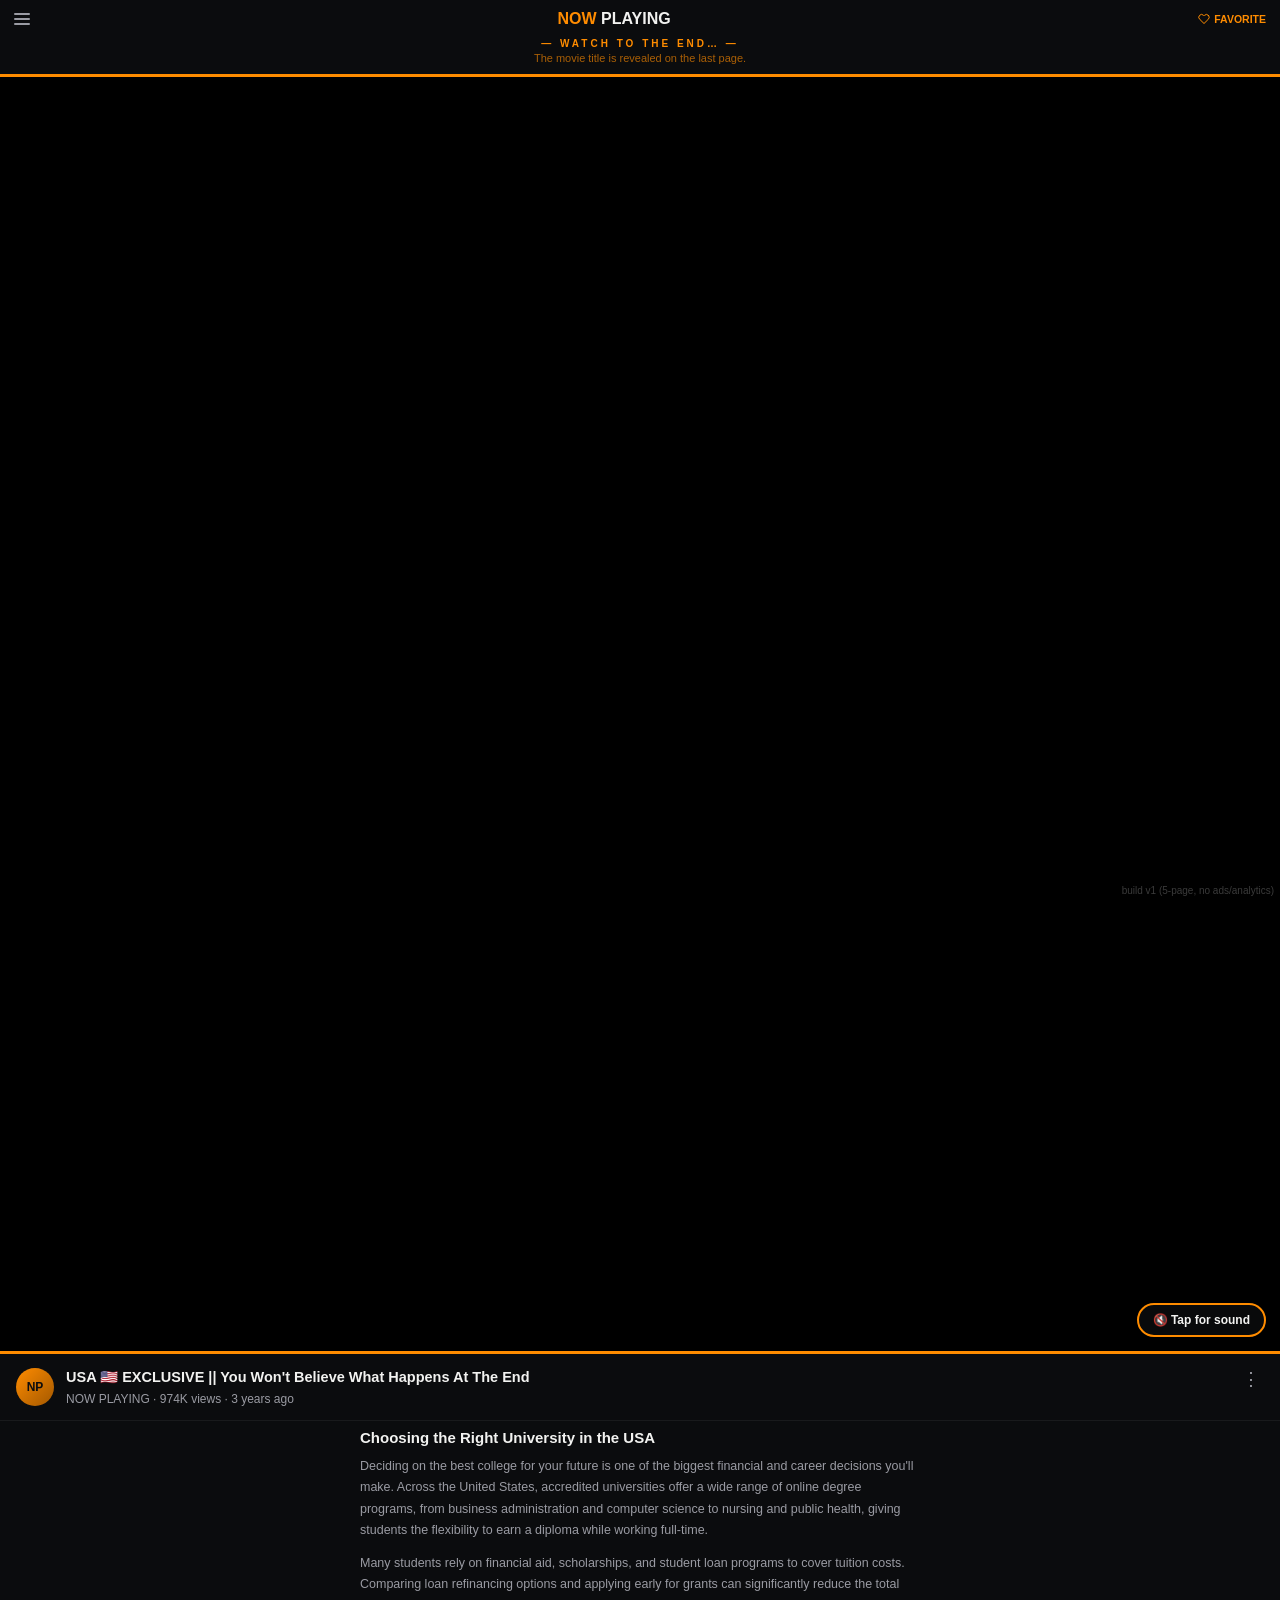
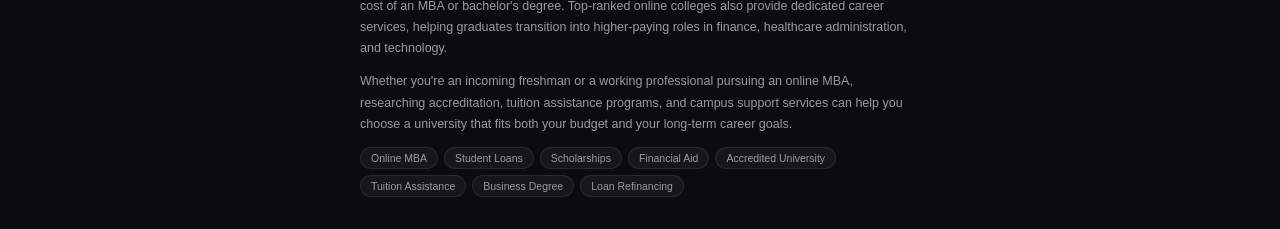
<file: video-playing/index.html>
<!DOCTYPE html>
<html lang="en">
<head>
<meta charset="UTF-8">
<meta name="viewport" content="width=device-width, initial-scale=1.0, maximum-scale=1, user-scalable=no">
<title>Now Playing — Video</title>

<link rel="preload" as="image" href="https://pub-5f52dd93f3804fbcb113f853eb38a385.r2.dev/YOUR-THUMBNAIL-FILE.jpg" fetchpriority="high">
<meta name="view-transition" content="same-origin">
<style>
  html, body { background: #0b0c0e; }
  .tap-sound-btn {
    position: absolute;
    bottom: 14px;
    right: 14px;
    z-index: 6;
    background: rgba(11,12,14,0.85);
    border: 2px solid var(--orange);
    border-radius: 20px;
    color: var(--text);
    font-family: inherit;
    font-size: 12px;
    font-weight: 700;
    padding: 8px 14px;
    display: flex;
    align-items: center;
    gap: 6px;
    cursor: pointer;
  }
  .tap-sound-btn.hide { display: none; }
</style>
<link rel="stylesheet" href="/assets/style.css">
</head>
<body>

<div class="page-header">
  <div class="hamburger"><span></span><span></span><span></span></div>
  <div class="logo"><span class="now">NOW</span> <span class="playing">PLAYING</span></div>
  <div class="favorite">
    <svg viewBox="0 0 24 24" fill="none" stroke-width="2" stroke-linecap="round" stroke-linejoin="round"><path d="M20.8 4.6a5.5 5.5 0 0 0-7.8 0L12 5.6l-1-1a5.5 5.5 0 0 0-7.8 7.8l1 1L12 21l7.8-7.6 1-1a5.5 5.5 0 0 0 0-7.8z"/></svg>
    FAVORITE
  </div>
</div>

<div class="teaser">
  <div class="teaser-label">— WATCH TO THE END… —</div>
  <div class="teaser-sub">The movie title is revealed on the last page.</div>
</div>

<div class="frame">
  <video id="bgVideo"
         poster="https://pub-5f52dd93f3804fbcb113f853eb38a385.r2.dev/YOUR-THUMBNAIL-FILE.jpg"
         src="https://pub-5f52dd93f3804fbcb113f853eb38a385.r2.dev/YOUR-VIDEO-FILE.mp4"
         autoplay muted loop playsinline></video>
  <div class="video-dim" id="videoDim"></div>

  <div class="reveal-loading" id="revealLoading" style="background-image:url('https://pub-5f52dd93f3804fbcb113f853eb38a385.r2.dev/YOUR-THUMBNAIL-FILE.jpg');">
    <div class="reveal-spinner"></div>
  </div>

  <button class="tap-sound-btn hide" id="tapSoundBtn" onclick="unmuteVideo()">🔇 Tap for sound</button>
</div>

<div class="video-meta" id="videoMeta" style="display:none;">
  <div class="video-meta-avatar">NP</div>
  <div class="video-meta-body">
    <div class="video-meta-title">USA 🇺🇸 EXCLUSIVE || You Won't Believe What Happens At The End</div>
    <div class="video-meta-sub">NOW PLAYING · 974K views · 3 years ago</div>
  </div>
  <div class="video-meta-dots">⋮</div>
</div>

<div class="content-article">
  <h2>Choosing the Right University in the USA</h2>
  <p>Deciding on the best college for your future is one of the biggest financial and career decisions you'll make. Across the United States, accredited universities offer a wide range of online degree programs, from business administration and computer science to nursing and public health, giving students the flexibility to earn a diploma while working full-time.</p>
  <p>Many students rely on financial aid, scholarships, and student loan programs to cover tuition costs. Comparing loan refinancing options and applying early for grants can significantly reduce the total cost of an MBA or bachelor's degree. Top-ranked online colleges also provide dedicated career services, helping graduates transition into higher-paying roles in finance, healthcare administration, and technology.</p>
  <p>Whether you're an incoming freshman or a working professional pursuing an online MBA, researching accreditation, tuition assistance programs, and campus support services can help you choose a university that fits both your budget and your long-term career goals.</p>
  <div class="topic-tags">
    <span>Online MBA</span>
    <span>Student Loans</span>
    <span>Scholarships</span>
    <span>Financial Aid</span>
    <span>Accredited University</span>
    <span>Tuition Assistance</span>
    <span>Business Degree</span>
    <span>Loan Refinancing</span>
  </div>
</div>

<div class="version-tag">build v1 (5-page, no ads/analytics)</div>

<script src="/assets/funnel.js"></script>
<script>
  function unmuteVideo() {
    var v = document.getElementById('bgVideo');
    v.muted = false;
    v.play().catch(function () {});
    document.getElementById('tapSoundBtn').classList.add('hide');
  }

  function revealVideo() {
    document.getElementById('revealLoading').classList.add('hide');
    document.getElementById('videoDim').style.background = 'transparent';
    document.getElementById('videoMeta').style.display = 'flex';

    var v = document.getElementById('bgVideo');
    v.muted = false;
    v.play().then(function () {
      // unmuted play succeeded
    }).catch(function () {
      v.muted = true;
      v.play().catch(function () {});
      document.getElementById('tapSoundBtn').classList.remove('hide');
    });
  }

  setTimeout(revealVideo, 800);
</script>

</body>
</html>
</file>
<file: assets/style.css>
:root {
  --orange: #FF8C00;
  --bg: #0b0c0e;
  --text: #f2f2f0;
  --muted: #9a9ba3;
  --muted-2: #65666e;
}

* {
  box-sizing: border-box;
  margin: 0;
  padding: 0;
}

html, body {
  height: 100%;
}

body {
  background: var(--bg);
  color: var(--text);
  font-family: -apple-system, BlinkMacSystemFont, "Segoe UI", Roboto, Arial, sans-serif;
}

/* PAGE HEADER */
.page-header {
  display: flex;
  align-items: center;
  justify-content: space-between;
  padding: 10px 14px;
}

.hamburger {
  display: flex;
  flex-direction: column;
  gap: 3px;
  width: 16px;
}

.hamburger span {
  height: 2px;
  background: var(--muted);
  border-radius: 1px;
}

.logo {
  font-size: 16px;
  font-weight: 800;
}

.logo .now { color: var(--orange); }
.logo .playing { color: var(--text); }

.favorite {
  display: flex;
  align-items: center;
  gap: 4px;
  font-size: 10.5px;
  font-weight: 600;
  color: var(--orange);
}

.favorite svg {
  width: 12px;
  height: 12px;
  stroke: var(--orange);
}

/* TEASER */
.teaser {
  text-align: center;
  padding: 0 16px 10px;
}

.teaser-label {
  font-size: 10px;
  font-weight: 700;
  letter-spacing: 3px;
  color: var(--orange);
  margin-bottom: 3px;
}

.teaser-sub {
  font-size: 11px;
  color: rgba(255,140,0,0.65);
}

/* FRAME (background image or video) */
.frame {
  position: relative;
  border-top: 3px solid var(--orange);
  border-bottom: 3px solid var(--orange);
  background: #000;
  aspect-ratio: 1 / 1;
  overflow: hidden;
}

.frame img,
.frame video {
  position: absolute;
  top: 0;
  left: 0;
  width: 100%;
  height: 100%;
  object-fit: cover;
}

.video-dim {
  position: absolute;
  top: 0;
  left: 0;
  width: 100%;
  height: 100%;
  background: linear-gradient(180deg, rgba(6,7,9,0.35) 0%, rgba(6,7,9,0.55) 35%, rgba(6,7,9,0.88) 75%);
}

.stage {
  position: relative;
  z-index: 2;
  display: flex;
  align-items: center;
  justify-content: center;
  padding: 14px;
}

.wrap {
  width: 100%;
  max-width: 340px;
}

.modal {
  width: 100%;
  background: rgba(10,11,13,0.96);
  border: 3px solid var(--orange);
  border-radius: 16px;
  padding: 20px 18px 18px;
}

.card {
  display: flex;
  flex-direction: column;
  align-items: center;
  text-align: center;
}

/* BADGE ICON */
.badge {
  width: 38px;
  height: 38px;
  border-radius: 50%;
  display: flex;
  align-items: center;
  justify-content: center;
  margin-bottom: 10px;
  position: relative;
  background: #141517;
}

.badge.restricted { border: 2.5px solid #e5342c; }

.badge.restricted::after {
  content: '';
  position: absolute;
  width: 2px;
  height: 44px;
  background: #e5342c;
  transform: rotate(45deg);
}

.badge.plain { border: 2.5px solid var(--orange); }

.badge span {
  font-size: 11px;
  font-weight: 800;
  color: #fff;
}

.badge.plain span { font-size: 16px; }

h1 {
  font-size: 15.5px;
  font-weight: 700;
  margin-bottom: 8px;
}

p.desc {
  font-size: 12px;
  color: var(--muted);
  line-height: 1.5;
  margin-bottom: 8px;
  max-width: 300px;
}

p.desc b { color: var(--text); font-weight: 600; }

.legal-link {
  font-size: 11px;
  font-weight: 700;
  color: var(--orange);
  margin-bottom: 12px;
  cursor: pointer;
}

.divider {
  width: 100%;
  height: 1px;
  background: rgba(255,255,255,0.1);
  margin-bottom: 12px;
}

.verify-visual {
  width: 100%;
  height: 3px;
  background: rgba(255,255,255,0.1);
  border-radius: 2px;
  overflow: hidden;
  margin-bottom: 12px;
  display: none;
}

.verify-visual.show { display: block; }

.verify-visual .bar {
  height: 100%;
  width: 0%;
  background: var(--orange);
  border-radius: 2px;
  transition: width 1.1s linear;
}

.gate-btn {
  width: 100%;
  padding: 11px 16px;
  font-family: inherit;
  font-size: 13px;
  font-weight: 700;
  color: var(--text);
  background: transparent;
  border: 2px solid var(--orange);
  border-radius: 10px;
  cursor: pointer;
  margin-bottom: 8px;
}

.gate-btn:last-child { margin-bottom: 0; }

/* LOADING STATE (skeleton) */
.loading-state {
  display: none;
  flex-direction: column;
  align-items: center;
}

.loading-state.active { display: flex; }

.skeleton {
  background: #202126;
  border-radius: 6px;
}

.sk-badge { width: 38px; height: 38px; border-radius: 50%; margin-bottom: 14px; }
.sk-line { height: 11px; }
.sk-title { width: 72%; height: 14px; margin-bottom: 10px; }
.sk-desc1 { width: 92%; margin-bottom: 6px; }
.sk-desc2 { width: 84%; margin-bottom: 6px; }
.sk-desc3 { width: 60%; margin-bottom: 14px; }
.sk-link { width: 44%; height: 10px; margin-bottom: 14px; }
.sk-divider { width: 100%; height: 1px; background: rgba(255,255,255,0.08); margin-bottom: 14px; }
.sk-btn { width: 100%; height: 44px; border-radius: 10px; margin-bottom: 8px; }

/* REVEAL LOADING OVERLAY (video-playing page only) */
.reveal-loading {
  display: flex;
  position: absolute;
  top: 0;
  left: 0;
  width: 100%;
  height: 100%;
  z-index: 5;
  background-size: cover;
  background-position: center;
  align-items: center;
  justify-content: center;
}

.reveal-loading.hide { display: none; }

.reveal-loading::before {
  content: '';
  position: absolute;
  top: 0;
  left: 0;
  width: 100%;
  height: 100%;
  background: rgba(6,7,9,0.55);
}

.reveal-spinner {
  position: relative;
  width: 34px;
  height: 34px;
  border-radius: 50%;
  border: 3px solid rgba(255,140,0,0.25);
  border-top-color: var(--orange);
  animation: spin 0.7s linear infinite;
  z-index: 1;
}

@keyframes spin { to { transform: rotate(360deg); } }

/* VIDEO META (title block, video-playing page only) */
.video-meta {
  display: flex;
  align-items: flex-start;
  gap: 12px;
  padding: 14px 16px;
  border-bottom: 1px solid rgba(255,255,255,0.06);
}

.video-meta-avatar {
  width: 38px;
  height: 38px;
  border-radius: 50%;
  background: linear-gradient(135deg, var(--orange), #a35800);
  display: flex;
  align-items: center;
  justify-content: center;
  font-size: 12px;
  font-weight: 800;
  color: #0b0c0e;
  flex-shrink: 0;
}

.video-meta-body { flex: 1; min-width: 0; }

.video-meta-title {
  font-size: 14.5px;
  font-weight: 700;
  line-height: 1.35;
  margin-bottom: 4px;
}

.video-meta-sub { font-size: 12px; color: var(--muted); }

.video-meta-dots {
  font-size: 18px;
  color: var(--muted);
  line-height: 1;
  padding: 2px 4px;
  flex-shrink: 0;
}

/* CONTENT ARTICLE (high-CPC keyword section) */
.content-article {
  padding: 8px 20px 32px;
  max-width: 600px;
  margin: 0 auto;
}

.content-article h2 {
  font-size: 15px;
  font-weight: 700;
  margin-bottom: 10px;
  color: var(--text);
}

.content-article p {
  font-size: 12.5px;
  line-height: 1.7;
  color: var(--muted);
  margin-bottom: 12px;
}

.topic-tags {
  display: flex;
  flex-wrap: wrap;
  gap: 6px;
  margin-top: 4px;
}

.topic-tags span {
  font-size: 10.5px;
  color: var(--muted);
  background: #16171b;
  border: 1px solid rgba(255,255,255,0.08);
  padding: 4px 10px;
  border-radius: 20px;
}

.version-tag {
  position: fixed;
  bottom: 4px;
  right: 6px;
  font-size: 10px;
  color: #3a3a3a;
  z-index: 99;
}

/* ============ SMOOTH PAGE-TO-PAGE TRANSITIONS ============ */
/* Names these elements so supporting browsers morph them in place
   between pages instead of a hard cross-document jump — makes it feel
   like the popup card is updating, not like a new page loading. */
.page-header { view-transition-name: page-header; }
.teaser { view-transition-name: teaser; }
.frame { view-transition-name: video-frame; }
.video-meta { view-transition-name: video-meta-block; }

/* The background/header/ads stay visually frozen — quick, near-invisible
   crossfade since their content is identical page to page. */
::view-transition-old(root),
::view-transition-new(root) {
  animation-duration: 0.12s;
}

/* The popup card itself gets its own distinct "pop in" animation,
   separate from the rest of the page — this is what sells the illusion
   that it's a popup updating, not a page loading. */
.modal { view-transition-name: popup-modal; }

::view-transition-old(popup-modal) {
  animation: modalPopOut 0.12s cubic-bezier(.4,0,1,1) both;
}

::view-transition-new(popup-modal) {
  animation: modalPopIn 0.16s cubic-bezier(.2,0,.2,1) both;
}

@keyframes modalPopOut {
  from { opacity: 1; transform: scale(1); }
  to { opacity: 0; transform: scale(0.96); }
}

@keyframes modalPopIn {
  from { opacity: 0; transform: scale(0.96); }
  to { opacity: 1; transform: scale(1); }
}
</file>
